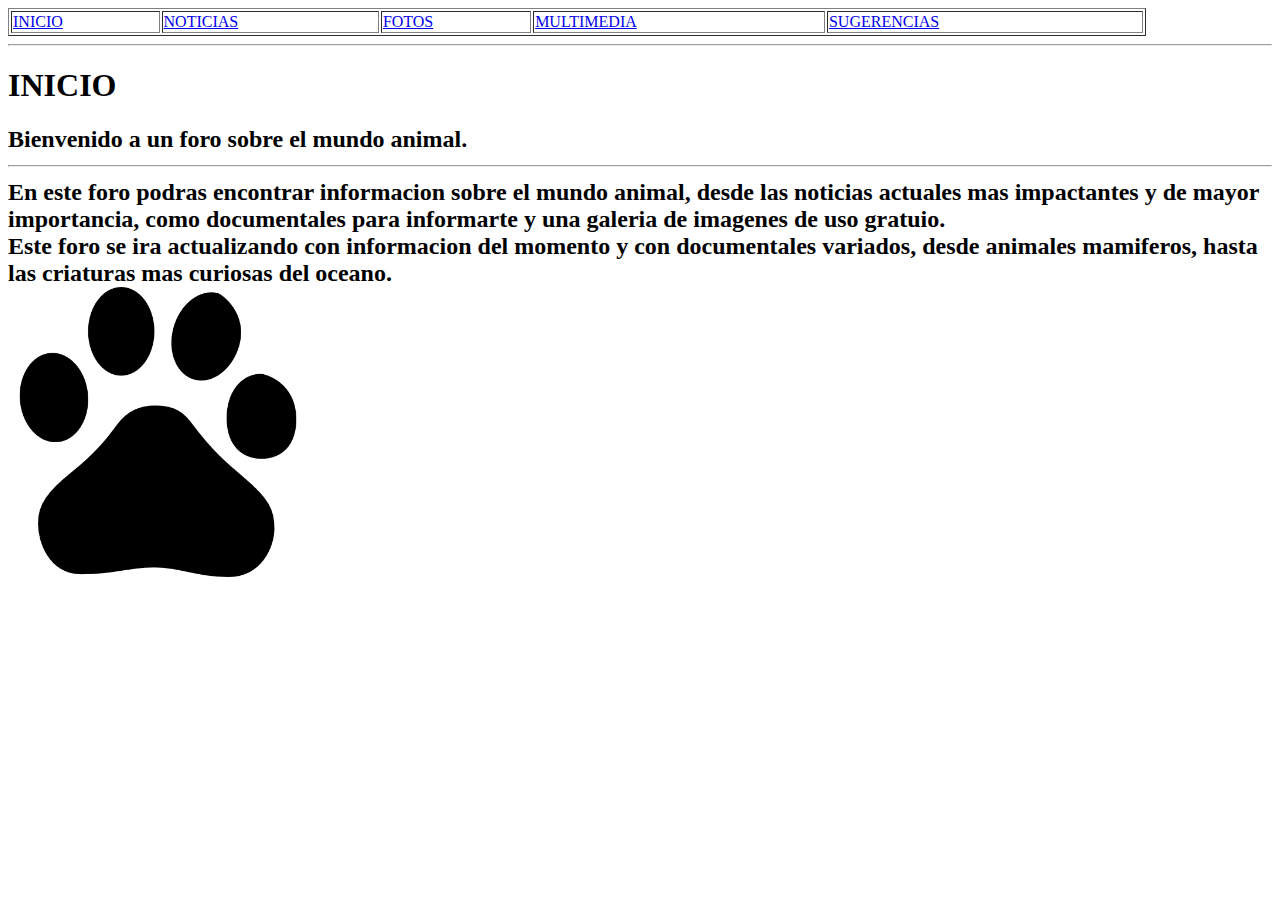
<file: Index.html>
<!DOCTYPE html>
<html lang="en">
<head>
    <meta charset="UTF-8">
    <meta name="viewport" content="width=device-width, initial-scale=1.0">
    <title>inicio</title>
</head>
<body>
    <table border="1" width="90%">
        <tr>
            <td><a href="Index.html">INICIO</a></td>
            <td><a href="noticias.html">NOTICIAS</a></td>
            <td><a href="fotos.html">FOTOS</a></td>
            <td><a href="multimedia.html">MULTIMEDIA</a></td>
            <td><a href="sugerencias.html">SUGERENCIAS</a></td>
        </tr>
    </table>
    <hr>
    <h1>INICIO</h1>
    <h2>
        Bienvenido a un foro sobre el mundo animal.  
        <hr>
        <p1>
            En este foro podras encontrar informacion sobre el mundo animal, desde las noticias actuales mas impactantes y de mayor importancia, como documentales para informarte y una galeria de imagenes de uso gratuio.
        </p1>
        <br>
        <p1>
            Este <strong>foro</strong> se ira actualizando con informacion del momento y con documentales variados, desde animales mamiferos, hasta las criaturas mas curiosas del oceano.
        </p1> 
        <br>
        <img src="/pngegg.png" style width="300 px" height="290 px">
</body>
</html>
</file>
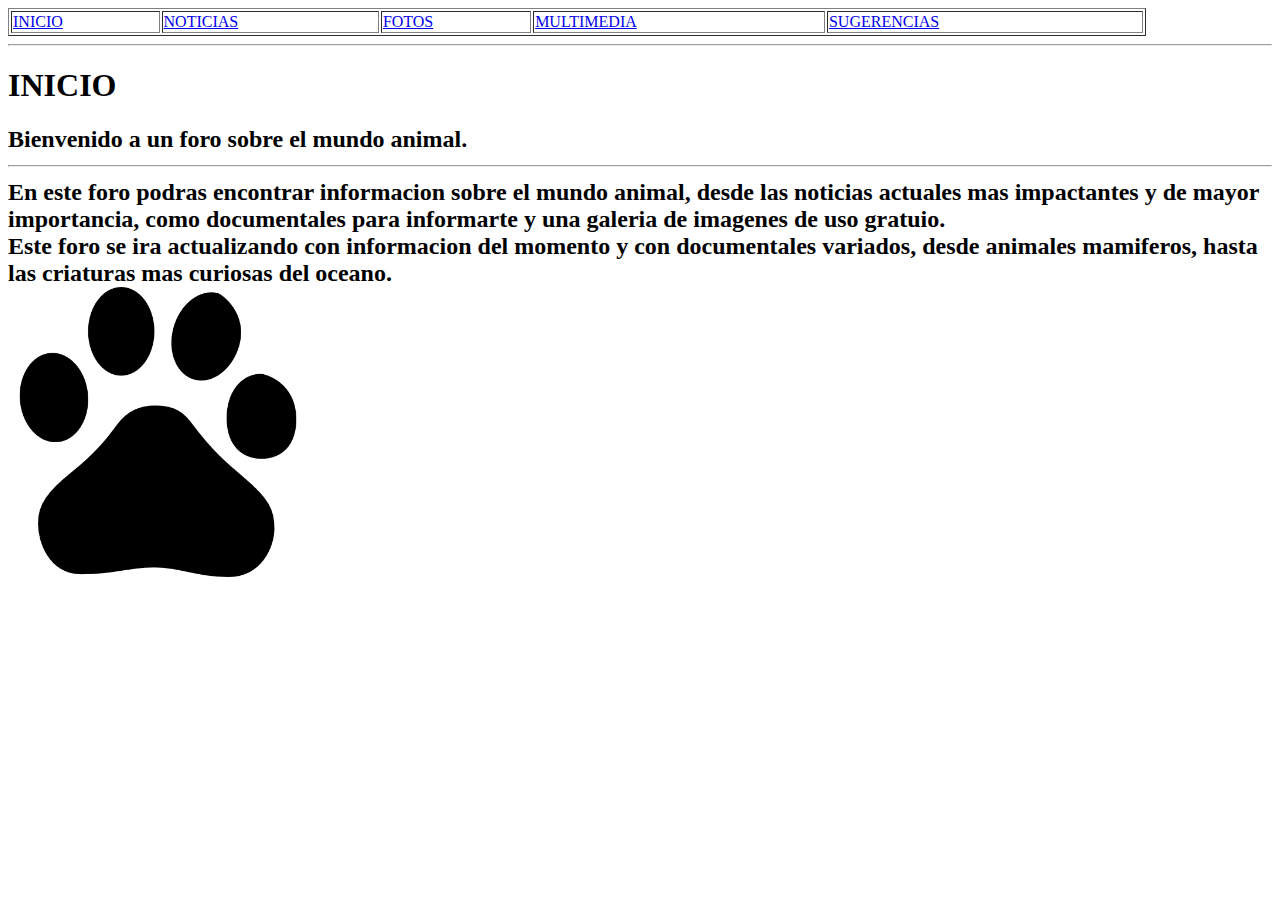
<file: index.html>
<!DOCTYPE html>
<html lang="en">
<head>
    <meta charset="UTF-8">
    <meta name="viewport" content="width=device-width, initial-scale=1.0">
    <title>inicio</title>
</head>
<body>
    <table border="1" width="90%">
        <tr>
            <td><a href="Index.html">INICIO</a></td>
            <td><a href="noticias.html">NOTICIAS</a></td>
            <td><a href="fotos.html">FOTOS</a></td>
            <td><a href="multimedia.html">MULTIMEDIA</a></td>
            <td><a href="sugerencias.html">SUGERENCIAS</a></td>
        </tr>
    </table>
    <hr>
    <h1>INICIO</h1>
    <h2>
        Bienvenido a un foro sobre el mundo animal.  
        <hr>
        <p1>
            En este foro podras encontrar informacion sobre el mundo animal, desde las noticias actuales mas impactantes y de mayor importancia, como documentales para informarte y una galeria de imagenes de uso gratuio.
        </p1>
        <br>
        <p1>
            Este <strong>foro</strong> se ira actualizando con informacion del momento y con documentales variados, desde animales mamiferos, hasta las criaturas mas curiosas del oceano.
        </p1> 
        <br>
        <img src="/pngegg.png" style width="300 px" height="290 px">
</body>
</html>
</file>
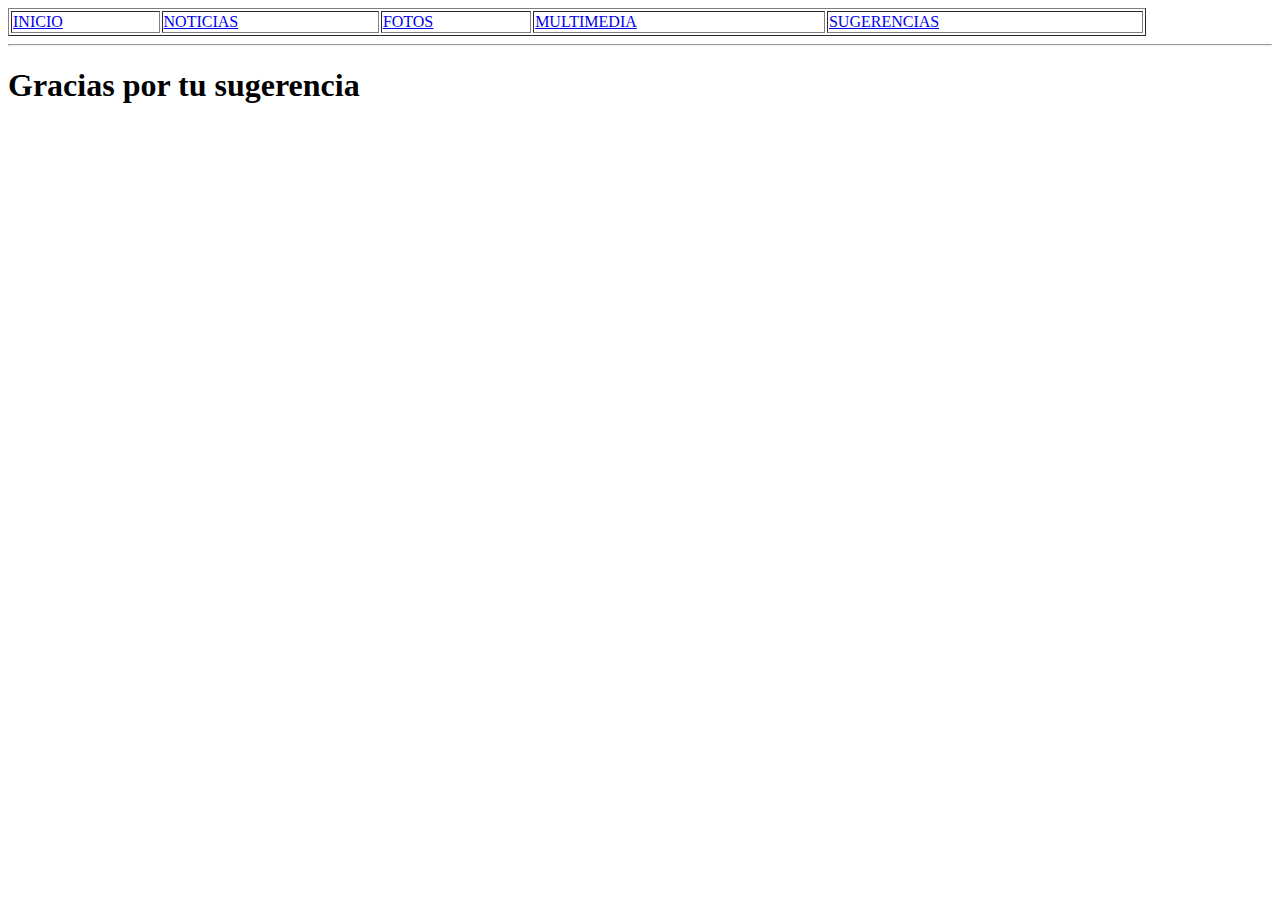
<file: gracias.html>
<!DOCTYPE html>
<html lang="en">
<head>
    <meta charset="UTF-8">
    <meta name="viewport" content="width=device-width, initial-scale=1.0">
    <title>Agradecimiento</title>
</head>
<body>
    <table border="1" width="90%">
        <tr>
            <td><a href="Index.html">INICIO</a></td>
            <td><a href="noticias.html">NOTICIAS</a></td>
            <td><a href="fotos.html">FOTOS</a></td>
            <td><a href="multimedia.html">MULTIMEDIA</a></td>
            <td><a href="sugerencias.html">SUGERENCIAS</a></td>
        </tr>
    </table>
    <hr>
    <h1>Gracias por tu sugerencia</h1>
</body>
</html>
</file>
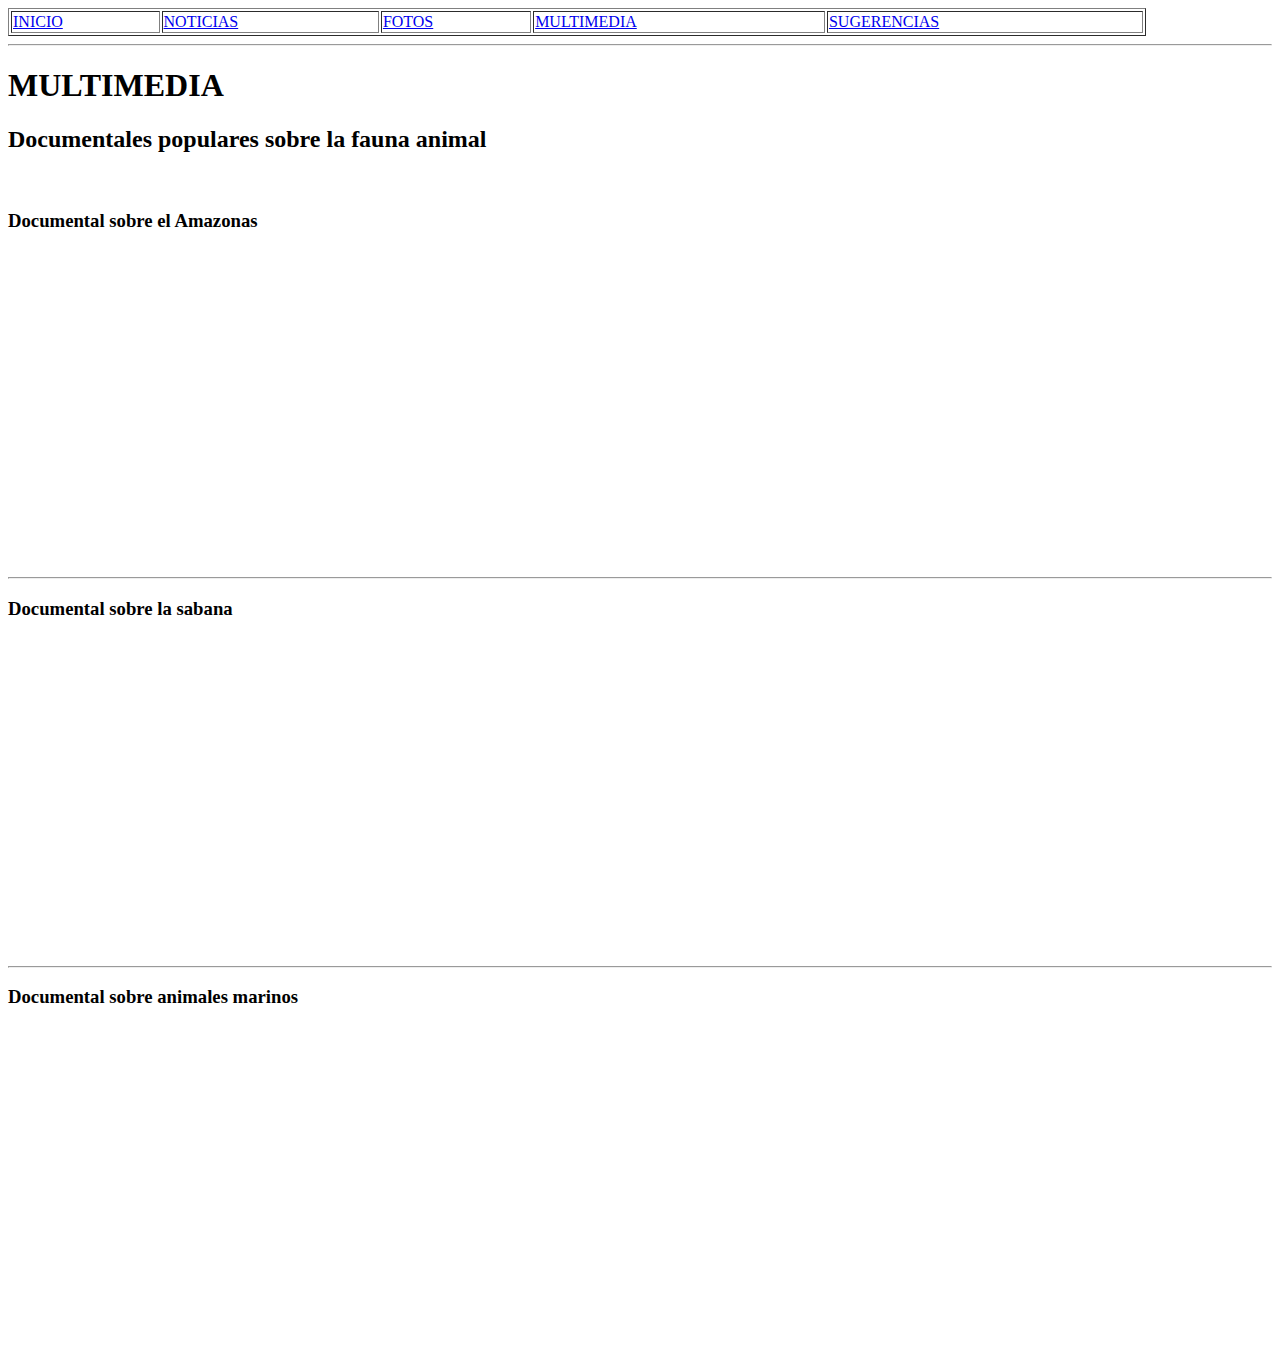
<file: multimedia.html>
<!DOCTYPE html>
<html lang="en">
<head>
    <meta charset="UTF-8">
    <meta name="viewport" content="width=device-width, initial-scale=1.0">
    <title>Multimedia</title>
</head>
<body>
    <table border="1" width="90%">
        <tr>
            <td><a href="Index.html">INICIO</a></td>
            <td><a href="noticias.html">NOTICIAS</a></td>
            <td><a href="fotos.html">FOTOS</a></td>
            <td><a href="multimedia.html">MULTIMEDIA</a></td>
            <td><a href="sugerencias.html">SUGERENCIAS</a></td>
        </tr>
    </table>
    <hr>
    <h1 id="multimedia">MULTIMEDIA</h1>
    <h2>Documentales populares sobre la fauna animal</h2>
    <br>
    <h3>Documental sobre el Amazonas</h3>
    <iframe width="560" height="315" src="https://www.youtube.com/embed/w1uM9QfKwEk?si=s0Ak6xrSPC5ODAvd" title="YouTube video player" frameborder="0" allow="accelerometer; autoplay; clipboard-write; encrypted-media; gyroscope; picture-in-picture; web-share" referrerpolicy="strict-origin-when-cross-origin" ></iframe>
    <br>
    <hr>
    <h3>Documental sobre la sabana</h3>
    <iframe width="560" height="315" src="https://www.youtube.com/embed/IPDU1thjWnA?si=_BD5YGX_T73Ih3fD" title="YouTube video player" frameborder="0" allow="accelerometer; autoplay; clipboard-write; encrypted-media; gyroscope; picture-in-picture; web-share" referrerpolicy="strict-origin-when-cross-origin" allowfullscreen></iframe>
    <br>
    <hr>
    <h3>Documental sobre animales marinos</h3>
    <iframe width="560" height="315" src="https://www.youtube.com/embed/Gvzk_8emU04?si=ijybhjR2Uuf_fJqY" title="YouTube video player" frameborder="0" allow="accelerometer; autoplay; clipboard-write; encrypted-media; gyroscope; picture-in-picture; web-share" referrerpolicy="strict-origin-when-cross-origin" allowfullscreen></iframe>
</body>
</html>
</file>
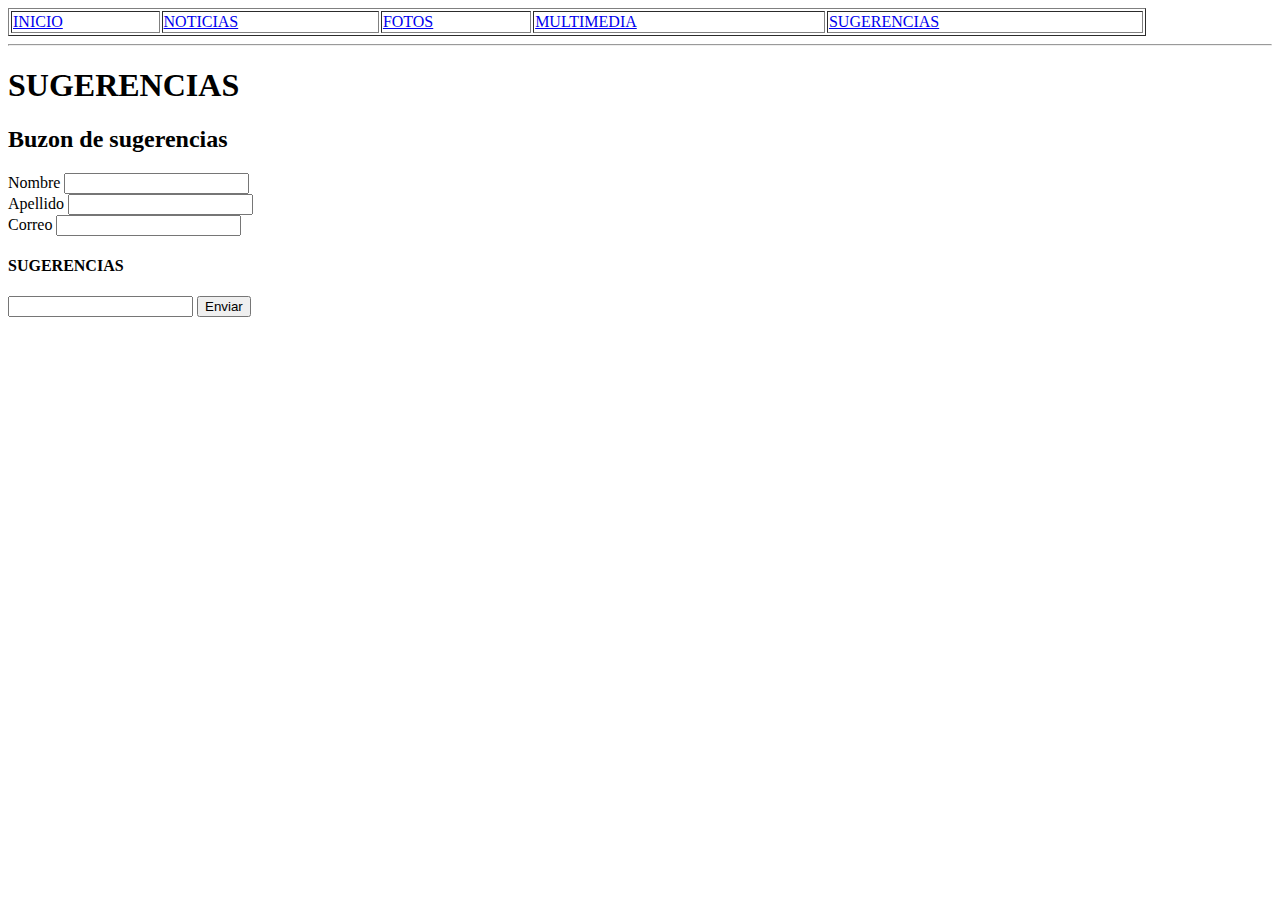
<file: sugerencias.html>
<!DOCTYPE html>
<html lang="en">
<head>
    <meta charset="UTF-8">
    <meta name="viewport" content="width=device-width, initial-scale=1.0">
    <title>Sugerencias</title>
</head>
<body>
    <table border="1" width="90%">
        <tr>
            <td><a href="Index.html">INICIO</a></td>
            <td><a href="noticias.html">NOTICIAS</a></td>
            <td><a href="fotos.html">FOTOS</a></td>
            <td><a href="multimedia.html">MULTIMEDIA</a></td>
            <td><a href="sugerencias.html">SUGERENCIAS</a></td>
        </tr>
    </table>
    <hr>
    <h1 id="Sugerencias">SUGERENCIAS</h1>
    <h2>Buzon de sugerencias</h2>
    <form action="gracias.html">
    <p1>Nombre</p1>
    <input type="text" required></input>
    <br>
    <p1>Apellido</p1>
    <input type="text" required></input>
    <br>
    <p1>Correo</p1>
    <input type="email" required></input>
    <br>
    <h4><strong>SUGERENCIAS</strong></h4>
    <input type="text" required></input>
    <input type="submit"  onclick="alert('Asegurate de que todos los campos queden llenos.')" value="Enviar" onblclick="submit">
</form>
</body> 
</html>
</file>
